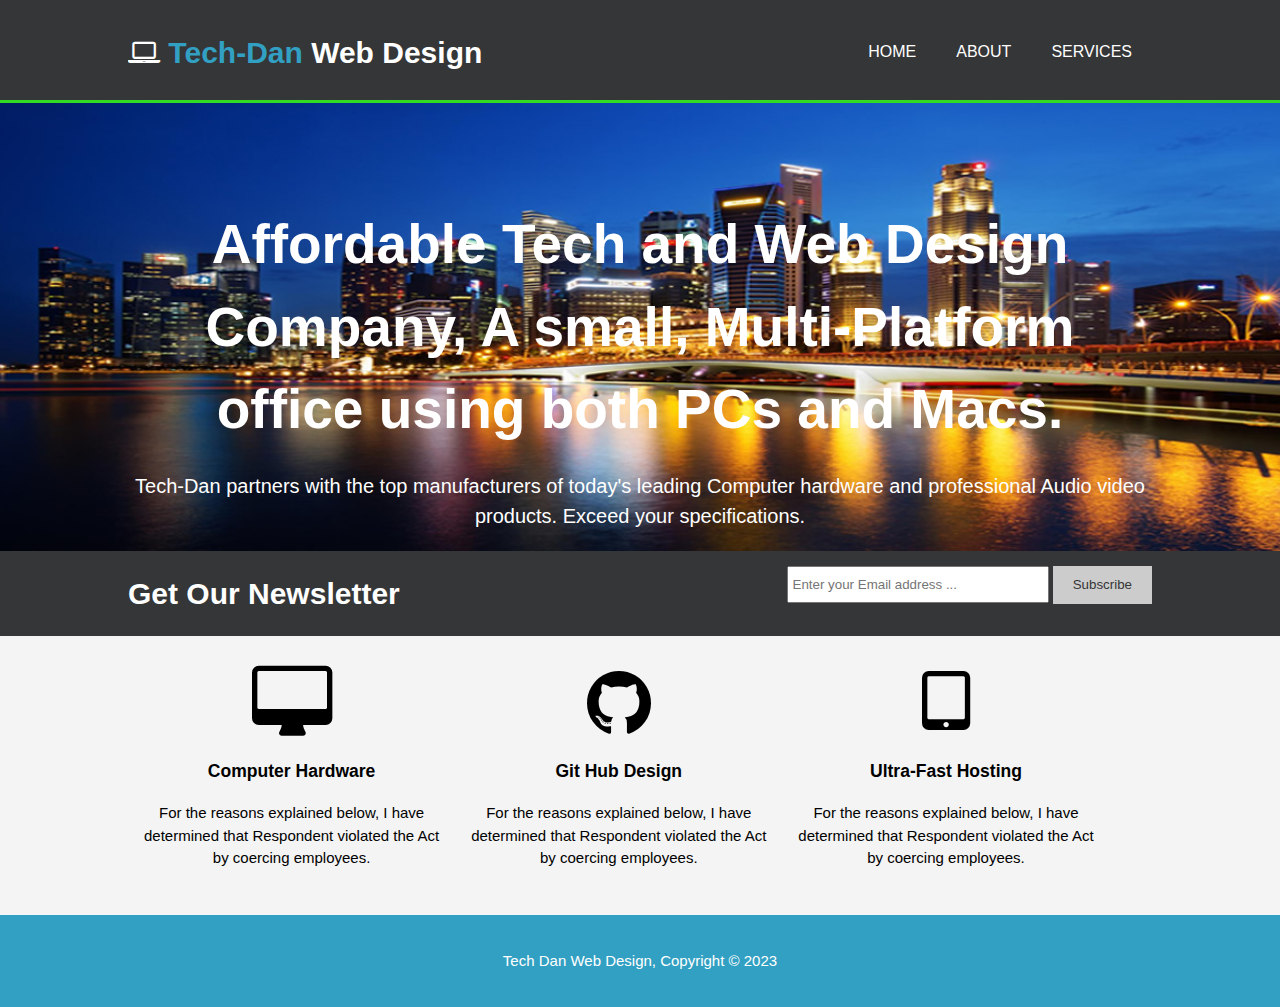
<file: index.html>
<!DOCTYPE html>
<html>
<head>
<meta charset="utf-8">
<meta name="viewport" content="width=device-width">
<meta name="description" content="Affordable web design for small and midum-sized companies">
<meta name="author" content="Tech-Dan">
<title>Tech Dan Web Design Business</title>
<link rel="stylesheet" href="./css/style.css">
<link rel="stylesheet" href="./css/font-awesome.min.css">
</head>
<body>
    <header>
        <div class="container">
            <div id="branding">
                <h1><i class="fa fa-laptop"></i> <span class="highlight">Tech-Dan</span> Web Design</h1>
            </div>
            <nav>
                <ul>
                   <li class="curent"><a href="index.html">Home</a></li>
                   <li><a href="about.html">About</a></li>
                   <li><a href="service.html">Services</a></li>
                </ul>
            </nav>
        </div>
    </header>
    
    <section id="showcase">
        <div class="container">
            <h1>Affordable Tech and Web Design Company, A small, Multi-Platform office using both PCs and Macs.</h1>
            <p>Tech-Dan partners with the top manufacturers of today's leading Computer hardware and professional
            Audio video products. Exceed your specifications.</p>
        </div>
    </section>

    <section id="newsletter">
        <div class="container">
          <h1>Get Our Newsletter</h1>
          <form action="">
            <input type="email" placeholder="Enter your Email address ...">
            <button type="submit" class="button_1">Subscribe</button>
          </form>
        </div>
      </section>

      <section id="boxes">
        <div class="container">
          <div class="box">
            <i class="fa fa-desktop fa-5x"></i>
           <h3>Computer Hardware</h3>
           <p>For the reasons explained below, I have determined that Respondent violated the Act by coercing employees.</p>
          </div> 
          
          <div class="box">
            <i class="fa fa-github fa-5x"></i>
            <h3>Git Hub Design</h3>
            <p>For the reasons explained below, I have determined that Respondent violated the Act by coercing employees.</p>
           </div> 
           
           <div class="box">
            <i class="fa fa-tablet fa-5x"></i>
            <h3>Ultra-Fast Hosting</h3>
            <p>For the reasons explained below, I have determined that Respondent violated the Act by coercing employees.</p>
           </div> 
        </div>
       </section>
      <footer>
        <p>Tech Dan Web Design, Copyright &copy; 2023</p>
      </footer>
        </body>
        </html>
</file>
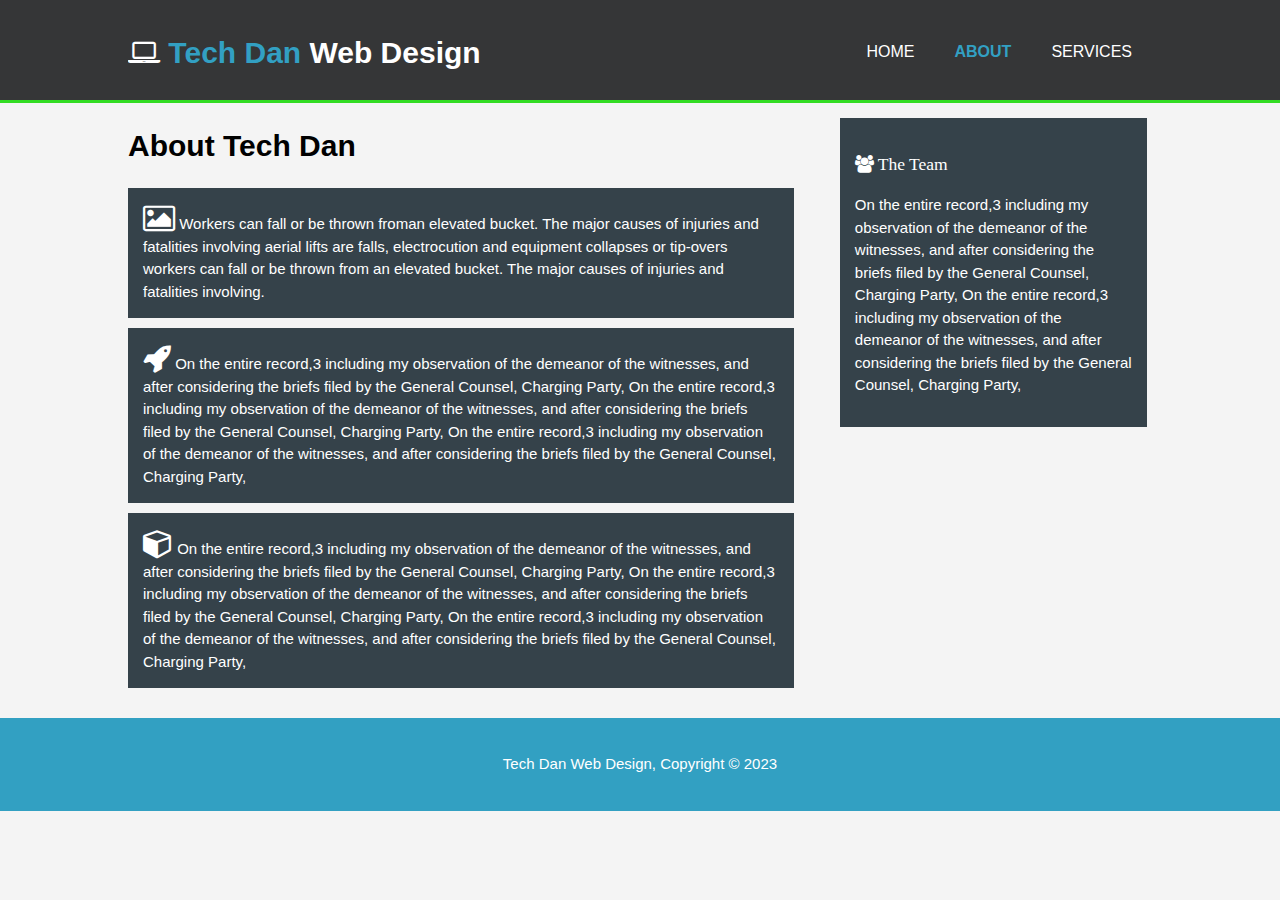
<file: about.html>
<!DOCTYPE html>
<html>
<head>
<meta charset="utf-8">
<meta name="viewport" content="width=device-width">
<meta name="description" content="Affordable web design for small and medium-sized companies">
<meta name="author" content="Daniel Sedi">
<title>Tech Dan Web Design - About</title>
<link rel="stylesheet" href="./css/style.css">
<link rel="stylesheet" href="./css/font-awesome.min.css">
</head>
<body>
    <header>
      <div class="container">
       <div id="branding">
         <h1><i class="fa fa-laptop"></i> <span class="highlight">Tech Dan</span> Web Design</h1>
       </div>
        <nav>
          <ul>
            <li><a href="index.html">Home</a></li>
            <li class="current"><a href="about.html">About</a></li>
            <li><a href="service.html">Services</a></li>
          </ul>
        </nav>
      </div>
    </header>

     <section class="main">
         <div class="container">
             <article id="main-col">
               <h1 class="page-title">About Tech Dan</h1>
               <p class="dark"><i class="fa fa-photo fa-2x"></i>
                Workers can fall or be thrown froman elevated bucket. The major causes of injuries and fatalities involving aerial lifts are falls, electrocution
                and equipment collapses or tip-overs workers can fall or be thrown from an elevated bucket. The major causes of injuries and fatalities involving.
               </p>
               <p class="dark"><i class="fa fa-rocket fa-2x"></i>
                On the entire record,3 including my observation of the demeanor of the witnesses, and  after considering the briefs filed by the General Counsel, Charging Party,
                On the entire record,3 including my observation of the demeanor of the witnesses, and  after considering the briefs filed by the General Counsel, Charging Party,
                On the entire record,3 including my observation of the demeanor of the witnesses, and after considering the briefs filed by the General Counsel, Charging Party,
               </p>
               <p class="dark"><i class="fa fa-cube fa-2x"></i>
                On the entire record,3 including my observation of the demeanor of the witnesses, and  after considering the briefs filed by the General Counsel, Charging Party,
                On the entire record,3 including my observation of the demeanor of the witnesses, and  after considering the briefs filed by the General Counsel, Charging Party,
                On the entire record,3 including my observation of the demeanor of the witnesses, and after considering the briefs filed by the General Counsel, Charging Party,
               </p>
             </article>
             <aside id="sidebar">
                 <div class="dark">
                     <h3><i class="fa fa-users"> The Team</i></h3>
                     <p>On the entire record,3 including my observation of the demeanor of the witnesses, and after considering the briefs filed by the General Counsel, Charging Party,
                        On the entire record,3 including my observation of the demeanor of the witnesses, and after considering the briefs filed by the General Counsel, Charging Party,
                     </p>
                 </div>
             </aside>
         </div>
     </section>
      <footer>
        <p>Tech Dan Web Design, Copyright &copy; 2023</p>
     </footer>
 </body>
</html>
</file>
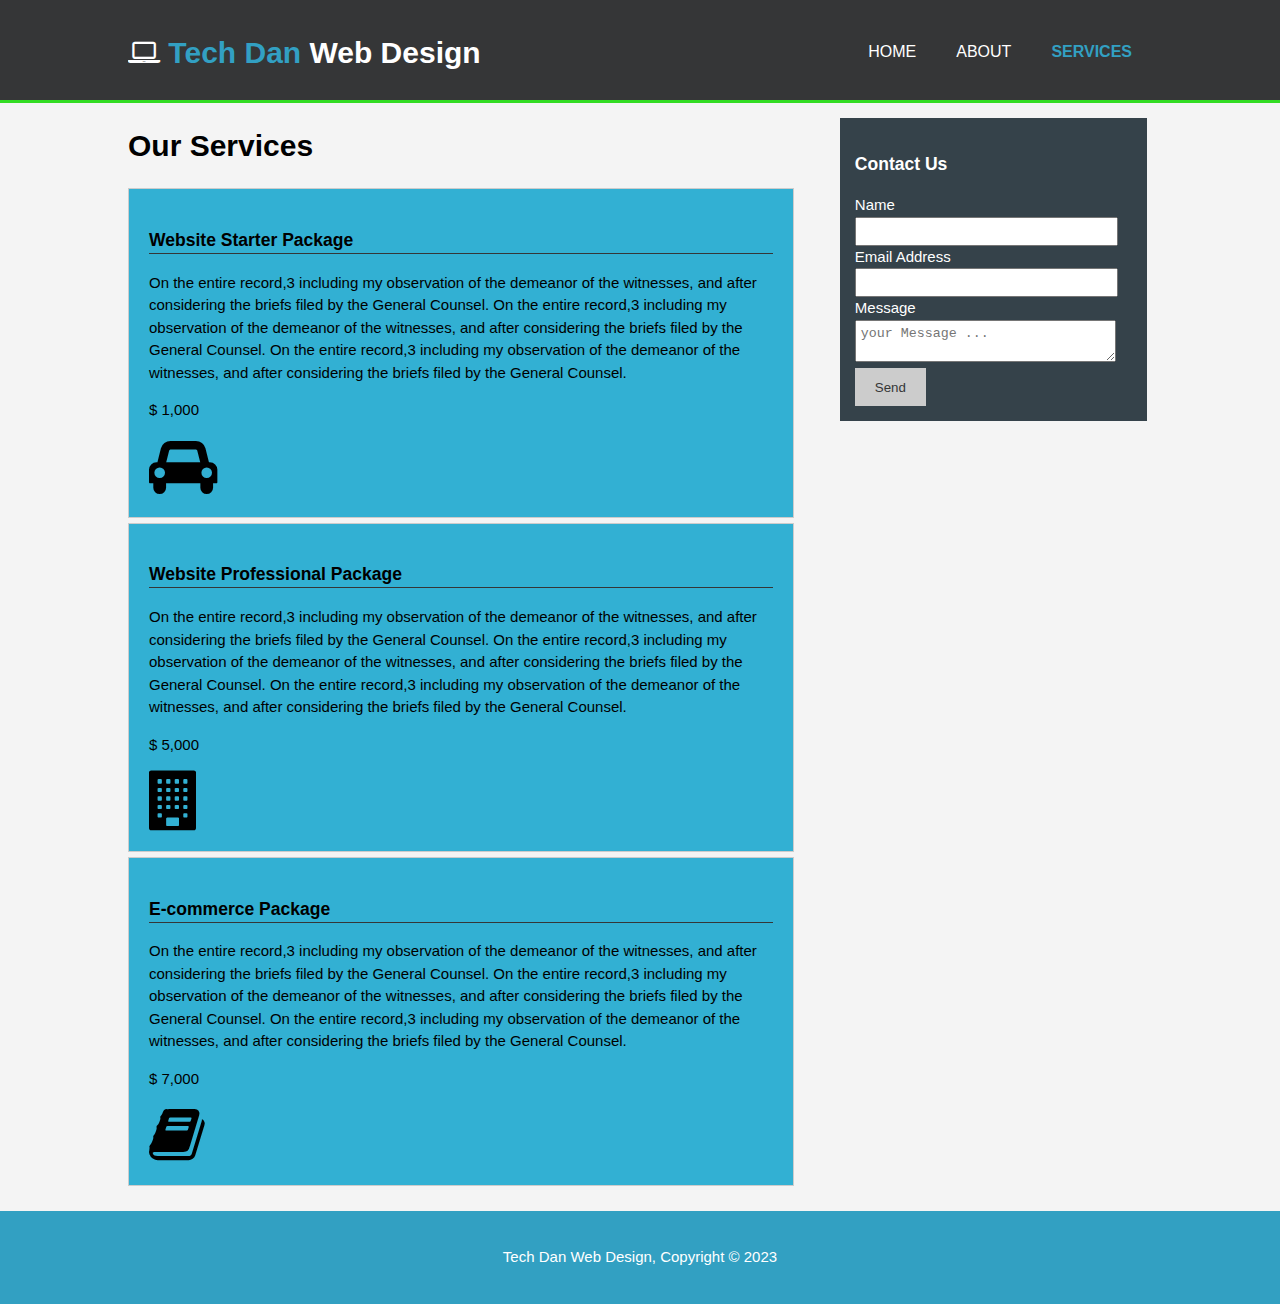
<file: service.html>
<!DOCTYPE html>
<html>
<head>
<meta charset="utf-8">
<meta name="viewport" content="width=device-width">
<meta name="description" content="Affordable web design for small and medium-sized companies">
<meta name="author" content="Daniel Sedi">
<title>Tech Dan Web Design - Services</title>
<link rel="stylesheet" href="./css/style.css">
<link rel="stylesheet" href="./css/font-awesome.min.css">
</head>
<body>
   <header>
     <div class="container">
      <div id="branding">
        <h1><i class="fa fa-laptop"></i> <span class="highlight">Tech Dan</span> Web Design</h1>
      </div>
       <nav>
         <ul>
           <li><a href="index.html">Home</a></li>
           <li><a href="about.html">About</a></li>
           <li class="current"><a href="service.html">Services</a></li>
         </ul>
       </nav>
     </div>
   </header>

   <section id="main">
      <div class="container">
        <article id="main-col">
          <h1 class="page-title">Our Services</h1>
          <ul id="services">
            <li>
              <h3>Website Starter Package</h3>
              <p>
                On the entire record,3 including my observation of the demeanor of the witnesses, and after considering the briefs filed by the General Counsel.
                On the entire record,3 including my observation of the demeanor of the witnesses, and after considering the briefs filed by the General Counsel.
                On the entire record,3 including my observation of the demeanor of the witnesses, and after considering the briefs filed by the General Counsel.
              </p>
              <p>$ 1,000</p><i class="fa fa-car fa-4x"></i>
            </li>
            <li>
              <h3>Website Professional Package</h3>
              <p>
                On the entire record,3 including my observation of the demeanor of the witnesses, and after considering the briefs filed by the General Counsel.
                On the entire record,3 including my observation of the demeanor of the witnesses, and after considering the briefs filed by the General Counsel.
                On the entire record,3 including my observation of the demeanor of the witnesses, and after considering the briefs filed by the General Counsel.
              </p>
              <p>$ 5,000</p><i class="fa fa-building fa-4x"></i>
            </li>
            <li>
              <h3>E-commerce Package</h3>
              <p>
                On the entire record,3 including my observation of the demeanor of the witnesses, and after considering the briefs filed by the General Counsel.
                On the entire record,3 including my observation of the demeanor of the witnesses, and after considering the briefs filed by the General Counsel.
                On the entire record,3 including my observation of the demeanor of the witnesses, and after considering the briefs filed by the General Counsel.
              </p>
              <p>$ 7,000</p><i class="fa fa-book fa-4x"></i>
            </li>
          </ul>
        </article>
        <aside id="sidebar">
          <div class="dark">
            <h3>Contact Us</h3>
            <form action="" class="contact">
              <div>
                <label>Name</label>
                <input type="text">
              </div>
              <div>
               <label>Email  Address</label>
               <input type="email">
              </div>
              <div>
                <label>Message</label>
                <textarea placeholder="your Message ..."></textarea>
              </div>
              <div>
                <button class="button_1" type="submit">Send</button>
              </div>
            </form>
          </div>
        </aside>
      </div>
   </section>
   <footer>
    <p>Tech Dan Web Design, Copyright &copy; 2023</p>
  </footer>
   </body>
   </html>
</file>
<file: css/style.css>
body {
    font: 15px/1.5 Arial, Helvetica, sans-serif;
    padding: 0;
    margin: 0;
    background-color: #f4f4f4fa;
}

.container {
    width: 80%;
    margin: auto;
    overflow: hidden;
}

.dark {
    padding : 15px;
    background: #35424a;
    color: #ffffff;
    margin-top: 10px;
    margin-bottom: 10px;
}

ul {
    margin: 0;
    padding: 0;
}

/* Header */

header {
    background: #353637;
    color: #ffffff;
    padding-top: 30px;
    min-height: 70px;
    border-bottom: #32dc23 3px solid;
}

header a {
    color: #ffffff;
    text-decoration: none;
    text-transform: uppercase;
    font-size: 16px;
}

header li {
    float: left;
    display: inline;
    padding: 0 20px 0 20px;
}

header #branding h1 {
    float: left;
}

header #branding h1 {
    margin: 0;
}

header nav {
    float: right;
    margin-top: 10px;
}

header .highlight, header .current a {
    color: #32a0c3;
    font-weight: bold;
}

header a:hover {
    color: #cccccc;
    font-weight: bold;
}

/* Showcase */

#showcase {
    min-height: 400px;
    background:url('../img/headerbg.jpg') no-repeat center;
    background-size: cover;
    text-align: center;
    color: #ffffff;
}

#showcase h1 {
    margin-top: 100px;
    font-size: 55px;
    margin-bottom: 10px;
    
}

#showcase p {
    font-size: 20px;
}


/* Newsletter */
#newsletter {
    color: #ffffff;
    background: #353637;
}

#newsletter h1 {
    float: left;
}

#newsletter form {
    float: right;
    margin-top: 15px;
}

#newsletter input[type="email"] {
    padding: 4px;
    height: 25px;
    width: 250px;
}

.button_1 {
    height: 38px;
    background: #cccccc;
    border: 0;
    padding-left: 20px;
    padding-right: 20px;
    color: #353637;
}

#boxes {
    margin-top: 20px;
}

#boxes .box {
    float: left;
    text-align: center;
    width: 30%;
    padding: 10px;
}

footer {
    padding: 20px;
    margin-top: 20px;
    color: #ffffff;
    background-color: #32a0c2;
    text-align: center;
}

/* Sidebar */
aside#sidebar {
    float: right;
    width: 30%;
    padding: 5px;
}

article#main-col {
    float: left;
    width: 65%;
}

aside#sidebar input, aside#sidebar textarea {
    width: 90%;
    padding: 5px;
}

/*Services */
ul#services li {
    list-style: none;
    padding: 20px;
    border: #cccccc solid 1px;
    margin-bottom: 5px;
    background: #32b0d3;
}

ul#services h3 {
    border-bottom: #353637 solid 1px;
}

@media(max-width: 768) {
    header #branding,
    header nav,
    header nav li,
    #newsletter h1,
    #newsletter from,
    #boxes .box
    article#main-col,
    aside#sidebar {
        float: none;
        text-align: center;
        width: 100%;
    }

    header {
        padding-bottom: 20px;
    }

    #showcase h1 {
        margin-top: 40px;
    }

    #newsletter button {
        display: block;
        width: 100%;
    }

    #newsletter form input[type="email"],
    .contact input,
    .contact textarea,
    .contact label {
        width: 100%;
        margin-bottom: 5px;
    }
}
</file>
